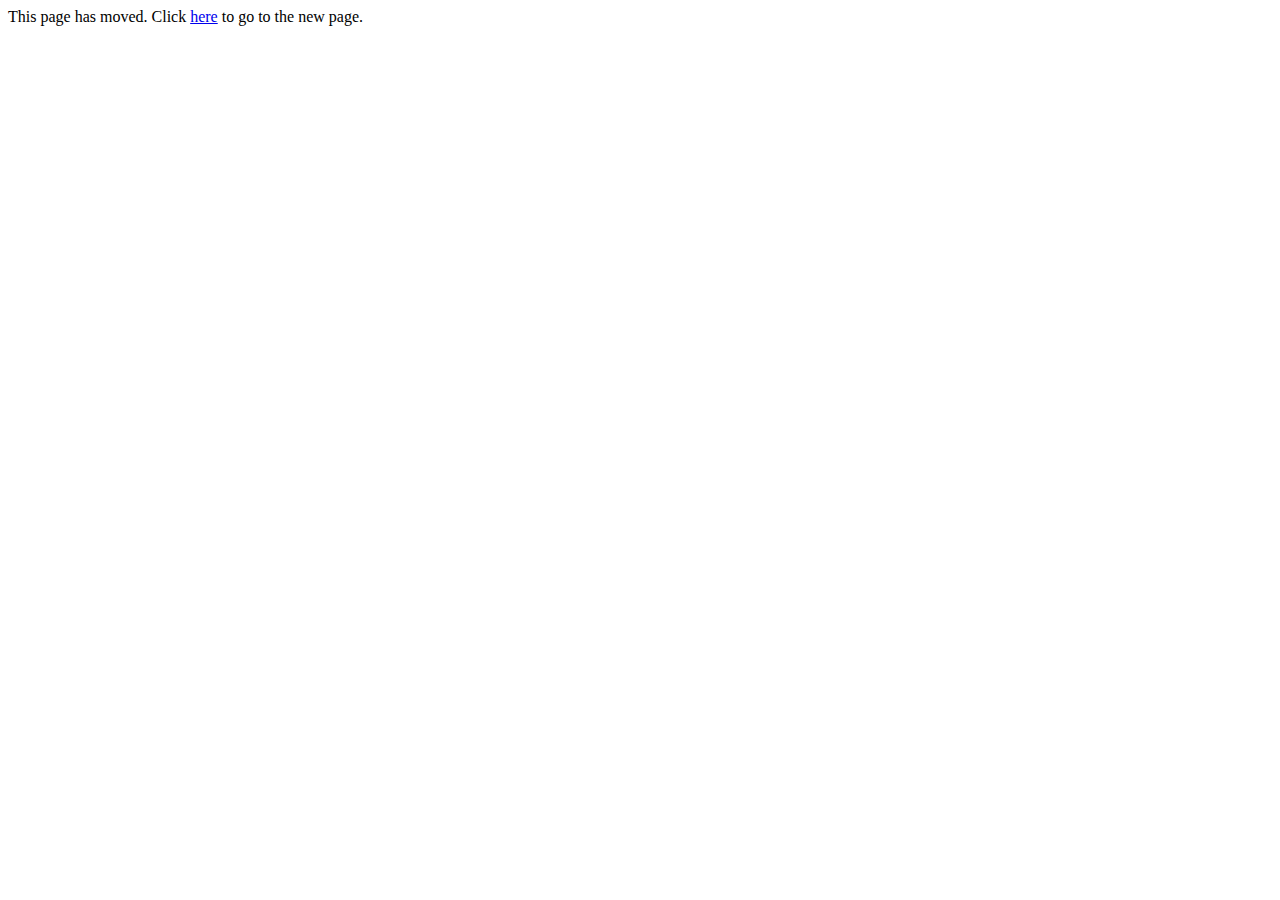
<file: index.html>
<html>
<head>
<meta http-equiv="refresh" content="2;url=CV/CV.pdf" />
<title>Page Moved</title>
</head>
<body>
This page has moved. Click <a href="CV/CV.pdf">here</a> to go to the new page.
</body>
</html>
</file>
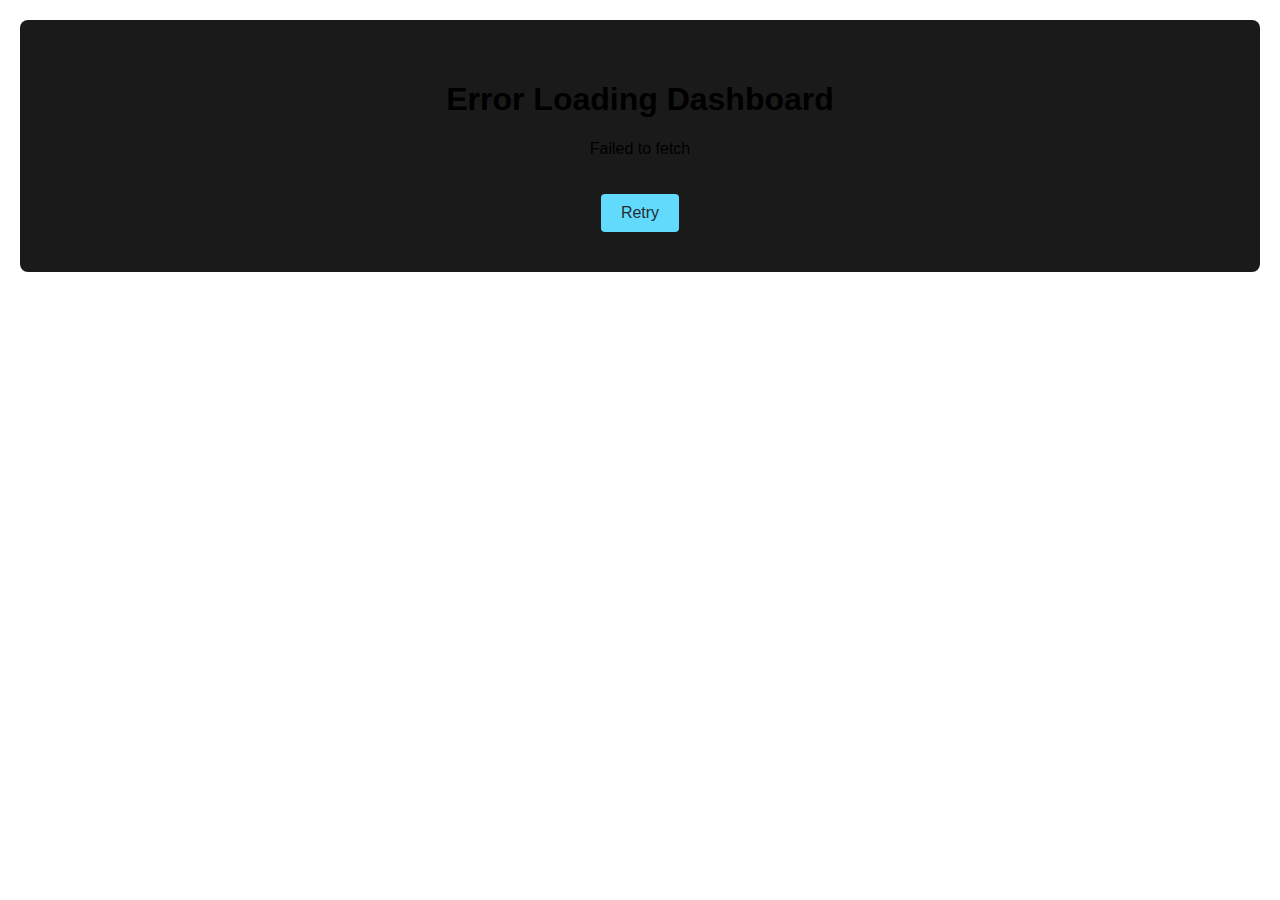
<file: my-chinese-dashboard/index.html>
<!doctype html><html lang="en"><head><meta charset="utf-8"/><link rel="icon" href="/my-chinese-dashboard/favicon.ico"/><meta name="viewport" content="width=device-width,initial-scale=1"/><meta name="theme-color" content="#000000"/><meta name="description" content="Web site created using create-react-app"/><link rel="apple-touch-icon" href="/my-chinese-dashboard/logo192.png"/><link rel="manifest" href="/my-chinese-dashboard/manifest.json"/><title>My Chinese dashboard</title><script defer="defer" src="/my-chinese-dashboard/static/js/main.e87ba52c.js"></script><link href="/my-chinese-dashboard/static/css/main.afdaaaa8.css" rel="stylesheet"></head><body><noscript>You need to enable JavaScript to run this app.</noscript><div id="root"></div></body></html>
</file>
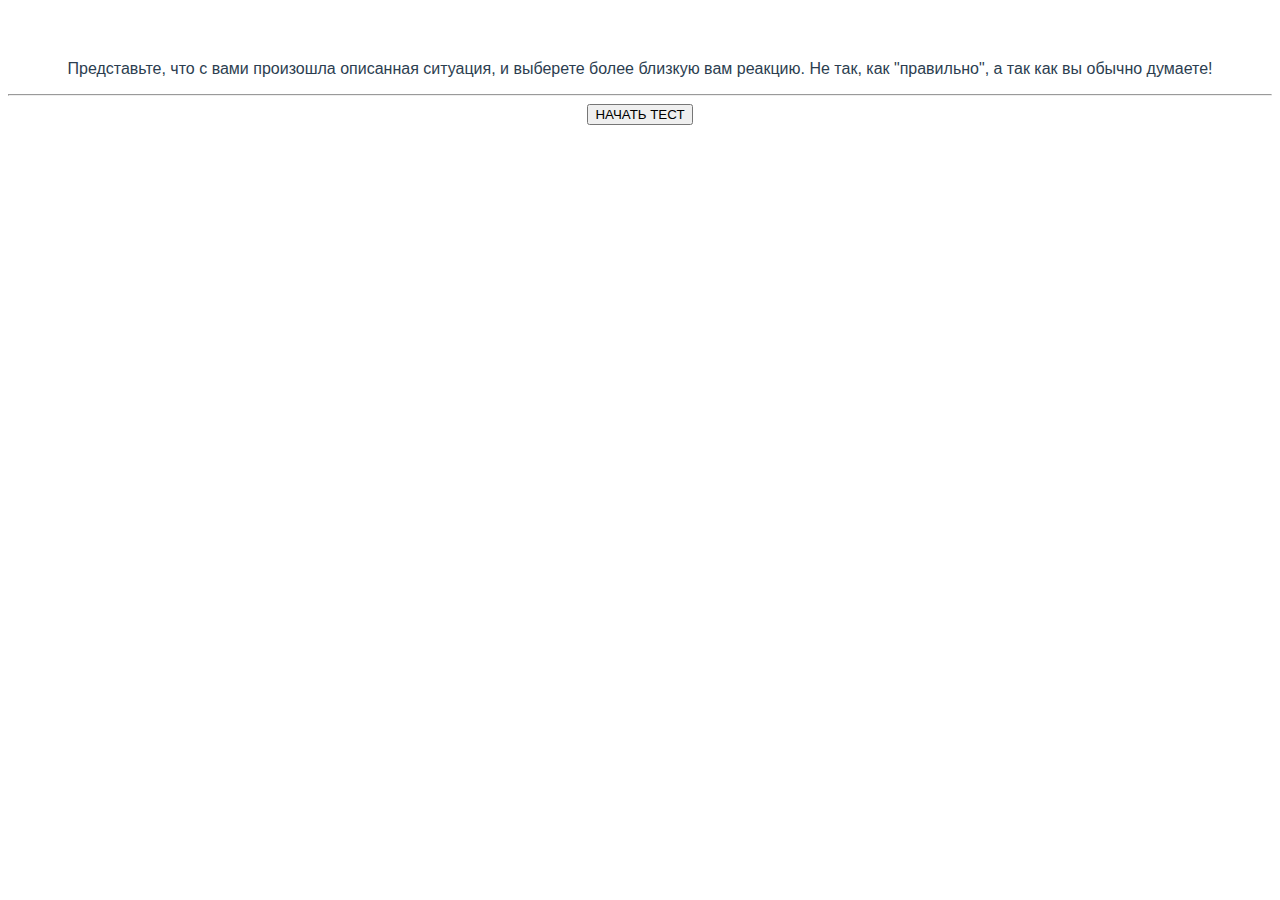
<file: optimism/index.html>
<!DOCTYPE html><html><head><meta charset=utf-8><meta http-equiv=X-UA-Compatible content="IE=edge"><meta name=viewport content="width=device-width,initial-scale=1"><link rel=icon href=/favicon.ico><title>Тест на оптимизм и стиль объяснений</title><link as=style href=/optimism/css/app.a23bfd1a.css rel=preload><link as=script href=/optimism/js/app.4274c8a6.js rel=preload><link as=script href=/optimism/js/vendors~app.4fd457d8.js rel=preload><link href=/optimism/css/app.a23bfd1a.css rel=stylesheet></head><body><noscript><strong>We're sorry but optimism.test doesn't work properly without JavaScript enabled. Please enable it to continue.</strong></noscript><div id=app></div><script type=text/javascript src=/optimism/js/vendors~app.4fd457d8.js></script><script type=text/javascript src=/js/app.4274c8a6.js></script></body></html>
</file>
<file: my-chinese-dashboard/static/css/main.afdaaaa8.css>
@charset "UTF-8";body{-webkit-font-smoothing:antialiased;-moz-osx-font-smoothing:grayscale;font-family:-apple-system,BlinkMacSystemFont,Segoe UI,Roboto,Oxygen,Ubuntu,Cantarell,Fira Sans,Droid Sans,Helvetica Neue,sans-serif;margin:0}code{font-family:source-code-pro,Menlo,Monaco,Consolas,Courier New,monospace}.react-calendar-heatmap .react-calendar-heatmap-small-text{font-size:5px}.react-calendar-heatmap rect:hover{stroke:#555}.react-calendar-heatmap .color-empty{fill:#eee}.react-calendar-heatmap .color-filled{fill:#8cc665}.react-calendar-heatmap .color-github-0{fill:#eee}.react-calendar-heatmap .color-github-1{fill:#d6e685}.react-calendar-heatmap .color-github-2{fill:#8cc665}.react-calendar-heatmap .color-github-3{fill:#44a340}.react-calendar-heatmap .color-github-4{fill:#1e6823}.react-calendar-heatmap .color-gitlab-0{fill:#ededed}.react-calendar-heatmap .color-gitlab-1{fill:#acd5f2}.react-calendar-heatmap .color-gitlab-2{fill:#7fa8d1}.react-calendar-heatmap .color-gitlab-3{fill:#49729b}.react-calendar-heatmap .color-gitlab-4{fill:#254e77}.App{background-color:#282c34;color:#fff;min-height:100vh;text-align:center}.App-header{align-items:center;display:flex;flex-direction:column;padding:20px}.App-logo{height:80px;margin-bottom:20px;pointer-events:none}.dashboard-section{box-shadow:0 4px 6px rgba(0,0,0,.1);margin:20px auto;max-width:1200px;padding:20px;width:90%}.deck-selector{margin:0 auto;max-width:600px;padding:0 20px;width:100%}.deck-select{color:#fff;font-size:16px}.error-container{background-color:#1a1a1a;border-radius:8px;margin:20px;padding:40px;text-align:center}.error-container button{background-color:#61dafb;border:none;border-radius:4px;color:#282c34;cursor:pointer;font-size:16px;margin-top:20px;padding:10px 20px}.error-container button:hover{background-color:#4fa8d5}.words-memorized{background-color:#1a1a1a;border-radius:4px;display:inline-block;font-size:1.2em;margin:20px 0;padding:10px}.loading-spinner{align-items:center;background-color:#1a1a1a;color:#fff;display:flex;flex-direction:column;height:100vh;justify-content:center}.spinner{-webkit-animation:spin 1s linear infinite;animation:spin 1s linear infinite;border:4px solid hsla(0,0%,100%,.1);border-radius:50%;border-top-color:#61dafb;height:50px;margin-bottom:20px;width:50px}@-webkit-keyframes spin{0%{-webkit-transform:rotate(0deg);transform:rotate(0deg)}to{-webkit-transform:rotate(1turn);transform:rotate(1turn)}}@keyframes spin{0%{-webkit-transform:rotate(0deg);transform:rotate(0deg)}to{-webkit-transform:rotate(1turn);transform:rotate(1turn)}}.progress-container{background-color:#1a1a1a;border-radius:8px;margin:20px auto;max-width:400px;padding:15px 20px;width:100%}.progress-info{align-items:center;color:#aaa;display:flex;font-size:1rem;justify-content:space-between;margin-bottom:8px}.progress-bar{background-color:#2a2a2a;border-radius:5px;height:10px;overflow:hidden}.progress-fill{background-color:#61dafb;border-radius:5px;box-shadow:0 0 10px rgba(97,218,251,.3);height:100%;transition:width .3s ease-in-out}.date-range-picker{background-color:#1a1a1a;border-radius:8px;margin-bottom:20px;padding:15px}.range-buttons{display:flex;flex-wrap:wrap;gap:10px;margin-bottom:15px}.range-buttons button{background-color:#2a2a2a;border:none;border-radius:4px;color:#aaa;cursor:pointer;padding:8px 16px;transition:all .2s ease}.range-buttons button:hover{background-color:#3a3a3a;color:#fff}.range-buttons button.active{background-color:#61dafb;color:#1a1a1a}.custom-range-picker{align-items:center;display:flex;flex-wrap:wrap;gap:20px}.date-picker-wrapper{align-items:center;display:flex;gap:10px}.date-picker-wrapper label{color:#aaa}.date-input{background-color:#2a2a2a;border:1px solid #3a3a3a;border-radius:4px;color:#fff;cursor:pointer;padding:8px;width:120px}.react-datepicker{background-color:#2a2a2a!important;border-color:#3a3a3a!important}.react-datepicker__header{background-color:#1a1a1a!important;border-bottom-color:#3a3a3a!important}.react-datepicker__current-month,.react-datepicker__day,.react-datepicker__day-name{color:#aaa!important}.react-datepicker__day:hover{background-color:#3a3a3a!important;color:#fff!important}.react-datepicker__day--in-range,.react-datepicker__day--keyboard-selected,.react-datepicker__day--selected{background-color:#61dafb!important;color:#1a1a1a!important}.react-datepicker__day--disabled{color:#555!important}.react-datepicker__navigation-icon:before{border-color:#aaa!important}.react-datepicker__navigation:hover :before{border-color:#fff!important}.widget-container{background-color:#2a2a2a;border-radius:8px;margin:.5rem auto;max-width:1900px;overflow-x:auto;padding:1rem;width:95%}.react-calendar-heatmap{margin:0 auto;width:100%!important}.dashboard-section{background-color:#1a1a1a;border-radius:8px;margin:.5rem auto;max-width:1900px;padding:1rem;width:95%}.color-empty{fill:#fff}.anki-color-scale-1{fill:#ffdcdc}.anki-color-scale-2{fill:#ffc8c8}.anki-color-scale-3{fill:#ffb4b4}.anki-color-scale-4{fill:#ff9696}.anki-color-scale-5{fill:#ff7878}.anki-color-scale-6{fill:#ff5a5a}.anki-color-scale-7{fill:#ff3c3c}.anki-color-scale-8{fill:#ff1e1e}.anki-color-scale-9{fill:red}.mistake-color-scale-1{fill:#ffdcdc}.mistake-color-scale-2{fill:#ffc8c8}.mistake-color-scale-3{fill:#ffb4b4}.mistake-color-scale-4{fill:#ff9696}.mistake-color-scale-5{fill:#ff7878}.mistake-color-scale-6{fill:#ff5a5a}.mistake-color-scale-7{fill:#ff3c3c}.mistake-color-scale-8{fill:#ff1e1e}.mistake-color-scale-9{fill:red}.react-calendar-heatmap .react-calendar-heatmap-all-weeks,.react-calendar-heatmap .react-calendar-heatmap-month-labels{width:100%}.react-calendar-heatmap svg{height:auto;width:100%}.react-calendar-heatmap text{fill:#aaa;font-size:10px}.react-calendar-heatmap rect:hover{stroke:#fff;stroke-width:1px;opacity:.9}.react-datepicker__month-read-view--down-arrow,.react-datepicker__month-year-read-view--down-arrow,.react-datepicker__navigation-icon:before,.react-datepicker__year-read-view--down-arrow{border-color:#ccc;border-style:solid;border-width:3px 3px 0 0;content:"";display:block;height:9px;position:absolute;top:6px;width:9px}.react-datepicker-wrapper{border:0;display:inline-block;padding:0}.react-datepicker{background-color:#fff;border:1px solid #aeaeae;border-radius:.3rem;color:#000;display:inline-block;font-family:Helvetica Neue,helvetica,arial,sans-serif;font-size:.8rem;line-height:normal;position:relative}.react-datepicker--time-only .react-datepicker__time-container{border-left:0}.react-datepicker--time-only .react-datepicker__time,.react-datepicker--time-only .react-datepicker__time-box{border-bottom-left-radius:.3rem;border-bottom-right-radius:.3rem}.react-datepicker-popper{line-height:0;z-index:1}.react-datepicker-popper .react-datepicker__triangle{stroke:#aeaeae}.react-datepicker-popper[data-placement^=bottom] .react-datepicker__triangle{fill:#f0f0f0;color:#f0f0f0}.react-datepicker-popper[data-placement^=top] .react-datepicker__triangle{fill:#fff;color:#fff}.react-datepicker__header{background-color:#f0f0f0;border-bottom:1px solid #aeaeae;border-top-left-radius:.3rem;padding:8px 0;position:relative;text-align:center}.react-datepicker__header--time{padding-bottom:8px;padding-left:5px;padding-right:5px}.react-datepicker__header--time:not(.react-datepicker__header--time--only){border-top-left-radius:0}.react-datepicker__header:not(.react-datepicker__header--has-time-select){border-top-right-radius:.3rem}.react-datepicker__month-dropdown-container--scroll,.react-datepicker__month-dropdown-container--select,.react-datepicker__month-year-dropdown-container--scroll,.react-datepicker__month-year-dropdown-container--select,.react-datepicker__year-dropdown-container--scroll,.react-datepicker__year-dropdown-container--select{display:inline-block;margin:0 15px}.react-datepicker-time__header,.react-datepicker-year-header,.react-datepicker__current-month{color:#000;font-size:.944rem;font-weight:700;margin-top:0}h2.react-datepicker__current-month{margin:0;padding:0}.react-datepicker-time__header{overflow:hidden;text-overflow:ellipsis;white-space:nowrap}.react-datepicker__navigation{align-items:center;background:none;border:none;cursor:pointer;display:flex;height:32px;justify-content:center;overflow:hidden;padding:0;position:absolute;text-align:center;text-indent:-999em;top:2px;width:32px;z-index:1}.react-datepicker__navigation--previous{left:2px}.react-datepicker__navigation--next{right:2px}.react-datepicker__navigation--next--with-time:not(.react-datepicker__navigation--next--with-today-button){right:85px}.react-datepicker__navigation--years{display:block;margin-left:auto;margin-right:auto;position:relative;top:0}.react-datepicker__navigation--years-previous{top:4px}.react-datepicker__navigation--years-upcoming{top:-4px}.react-datepicker__navigation:hover :before{border-color:#a6a6a6}.react-datepicker__navigation-icon{font-size:20px;position:relative;top:-1px;width:0}.react-datepicker__navigation-icon--next{left:-2px}.react-datepicker__navigation-icon--next:before{left:-7px;-webkit-transform:rotate(45deg);transform:rotate(45deg)}.react-datepicker__navigation-icon--previous{right:-2px}.react-datepicker__navigation-icon--previous:before{right:-7px;-webkit-transform:rotate(225deg);transform:rotate(225deg)}.react-datepicker__month-container{float:left}.react-datepicker__year{margin:.4rem;text-align:center}.react-datepicker__year-wrapper{display:flex;flex-wrap:wrap;max-width:180px}.react-datepicker__year .react-datepicker__year-text{display:inline-block;margin:2px;width:4rem}.react-datepicker__month{margin:.4rem;text-align:center}.react-datepicker__month .react-datepicker__month-text,.react-datepicker__month .react-datepicker__quarter-text{display:inline-block;margin:2px;width:4rem}.react-datepicker__input-time-container{clear:both;float:left;margin:5px 0 10px 15px;text-align:left;width:100%}.react-datepicker__input-time-container .react-datepicker-time__caption,.react-datepicker__input-time-container .react-datepicker-time__input-container{display:inline-block}.react-datepicker__input-time-container .react-datepicker-time__input-container .react-datepicker-time__input{display:inline-block;margin-left:10px}.react-datepicker__input-time-container .react-datepicker-time__input-container .react-datepicker-time__input input{width:auto}.react-datepicker__input-time-container .react-datepicker-time__input-container .react-datepicker-time__input input[type=time]::-webkit-inner-spin-button,.react-datepicker__input-time-container .react-datepicker-time__input-container .react-datepicker-time__input input[type=time]::-webkit-outer-spin-button{-webkit-appearance:none;margin:0}.react-datepicker__input-time-container .react-datepicker-time__input-container .react-datepicker-time__input input[type=time]{-moz-appearance:textfield}.react-datepicker__input-time-container .react-datepicker-time__input-container .react-datepicker-time__delimiter{display:inline-block;margin-left:5px}.react-datepicker__time-container{border-left:1px solid #aeaeae;float:right;width:85px}.react-datepicker__time-container--with-today-button{border:1px solid #aeaeae;border-radius:.3rem;display:inline;position:absolute;right:-87px;top:0}.react-datepicker__time-container .react-datepicker__time{background:#fff;border-bottom-right-radius:.3rem;position:relative}.react-datepicker__time-container .react-datepicker__time .react-datepicker__time-box{border-bottom-right-radius:.3rem;margin:0 auto;overflow-x:hidden;text-align:center;width:85px}.react-datepicker__time-container .react-datepicker__time .react-datepicker__time-box ul.react-datepicker__time-list{box-sizing:initial;height:calc(195px + .85rem);list-style:none;margin:0;overflow-y:scroll;padding-left:0;padding-right:0;width:100%}.react-datepicker__time-container .react-datepicker__time .react-datepicker__time-box ul.react-datepicker__time-list li.react-datepicker__time-list-item{height:30px;padding:5px 10px;white-space:nowrap}.react-datepicker__time-container .react-datepicker__time .react-datepicker__time-box ul.react-datepicker__time-list li.react-datepicker__time-list-item:hover{background-color:#f0f0f0;cursor:pointer}.react-datepicker__time-container .react-datepicker__time .react-datepicker__time-box ul.react-datepicker__time-list li.react-datepicker__time-list-item--selected{background-color:#216ba5;color:#fff;font-weight:700}.react-datepicker__time-container .react-datepicker__time .react-datepicker__time-box ul.react-datepicker__time-list li.react-datepicker__time-list-item--selected:hover{background-color:#216ba5}.react-datepicker__time-container .react-datepicker__time .react-datepicker__time-box ul.react-datepicker__time-list li.react-datepicker__time-list-item--disabled{color:#ccc}.react-datepicker__time-container .react-datepicker__time .react-datepicker__time-box ul.react-datepicker__time-list li.react-datepicker__time-list-item--disabled:hover{background-color:initial;cursor:default}.react-datepicker__week-number{color:#ccc;display:inline-block;line-height:1.7rem;margin:.166rem;text-align:center;width:1.7rem}.react-datepicker__week-number.react-datepicker__week-number--clickable{cursor:pointer}.react-datepicker__week-number.react-datepicker__week-number--clickable:not(.react-datepicker__week-number--selected):hover{background-color:#f0f0f0;border-radius:.3rem}.react-datepicker__week-number--selected{background-color:#216ba5;border-radius:.3rem;color:#fff}.react-datepicker__week-number--selected:hover{background-color:#1d5d90}.react-datepicker__day-names{margin-bottom:-8px;white-space:nowrap}.react-datepicker__week{white-space:nowrap}.react-datepicker__day,.react-datepicker__day-name,.react-datepicker__time-name{color:#000;display:inline-block;line-height:1.7rem;margin:.166rem;text-align:center;width:1.7rem}.react-datepicker__day,.react-datepicker__month-text,.react-datepicker__quarter-text,.react-datepicker__year-text{cursor:pointer}.react-datepicker__day:not([aria-disabled=true]):hover,.react-datepicker__month-text:not([aria-disabled=true]):hover,.react-datepicker__quarter-text:not([aria-disabled=true]):hover,.react-datepicker__year-text:not([aria-disabled=true]):hover{background-color:#f0f0f0;border-radius:.3rem}.react-datepicker__day--today,.react-datepicker__month-text--today,.react-datepicker__quarter-text--today,.react-datepicker__year-text--today{font-weight:700}.react-datepicker__day--highlighted,.react-datepicker__month-text--highlighted,.react-datepicker__quarter-text--highlighted,.react-datepicker__year-text--highlighted{background-color:#3dcc4a;border-radius:.3rem;color:#fff}.react-datepicker__day--highlighted:not([aria-disabled=true]):hover,.react-datepicker__month-text--highlighted:not([aria-disabled=true]):hover,.react-datepicker__quarter-text--highlighted:not([aria-disabled=true]):hover,.react-datepicker__year-text--highlighted:not([aria-disabled=true]):hover{background-color:#32be3f}.react-datepicker__day--highlighted-custom-1,.react-datepicker__month-text--highlighted-custom-1,.react-datepicker__quarter-text--highlighted-custom-1,.react-datepicker__year-text--highlighted-custom-1{color:#f0f}.react-datepicker__day--highlighted-custom-2,.react-datepicker__month-text--highlighted-custom-2,.react-datepicker__quarter-text--highlighted-custom-2,.react-datepicker__year-text--highlighted-custom-2{color:green}.react-datepicker__day--holidays,.react-datepicker__month-text--holidays,.react-datepicker__quarter-text--holidays,.react-datepicker__year-text--holidays{background-color:#ff6803;border-radius:.3rem;color:#fff;position:relative}.react-datepicker__day--holidays .overlay,.react-datepicker__month-text--holidays .overlay,.react-datepicker__quarter-text--holidays .overlay,.react-datepicker__year-text--holidays .overlay{background-color:#333;border-radius:4px;bottom:100%;color:#fff;left:50%;opacity:0;padding:4px;position:absolute;-webkit-transform:translateX(-50%);transform:translateX(-50%);transition:visibility 0s,opacity .3s ease-in-out;visibility:hidden;white-space:nowrap}.react-datepicker__day--holidays:not([aria-disabled=true]):hover,.react-datepicker__month-text--holidays:not([aria-disabled=true]):hover,.react-datepicker__quarter-text--holidays:not([aria-disabled=true]):hover,.react-datepicker__year-text--holidays:not([aria-disabled=true]):hover{background-color:#cf5300}.react-datepicker__day--holidays:hover .overlay,.react-datepicker__month-text--holidays:hover .overlay,.react-datepicker__quarter-text--holidays:hover .overlay,.react-datepicker__year-text--holidays:hover .overlay{opacity:1;visibility:visible}.react-datepicker__day--in-range,.react-datepicker__day--in-selecting-range,.react-datepicker__day--selected,.react-datepicker__month-text--in-range,.react-datepicker__month-text--in-selecting-range,.react-datepicker__month-text--selected,.react-datepicker__quarter-text--in-range,.react-datepicker__quarter-text--in-selecting-range,.react-datepicker__quarter-text--selected,.react-datepicker__year-text--in-range,.react-datepicker__year-text--in-selecting-range,.react-datepicker__year-text--selected{background-color:#216ba5;border-radius:.3rem;color:#fff}.react-datepicker__day--in-range:not([aria-disabled=true]):hover,.react-datepicker__day--in-selecting-range:not([aria-disabled=true]):hover,.react-datepicker__day--selected:not([aria-disabled=true]):hover,.react-datepicker__month-text--in-range:not([aria-disabled=true]):hover,.react-datepicker__month-text--in-selecting-range:not([aria-disabled=true]):hover,.react-datepicker__month-text--selected:not([aria-disabled=true]):hover,.react-datepicker__quarter-text--in-range:not([aria-disabled=true]):hover,.react-datepicker__quarter-text--in-selecting-range:not([aria-disabled=true]):hover,.react-datepicker__quarter-text--selected:not([aria-disabled=true]):hover,.react-datepicker__year-text--in-range:not([aria-disabled=true]):hover,.react-datepicker__year-text--in-selecting-range:not([aria-disabled=true]):hover,.react-datepicker__year-text--selected:not([aria-disabled=true]):hover{background-color:#1d5d90}.react-datepicker__day--keyboard-selected,.react-datepicker__month-text--keyboard-selected,.react-datepicker__quarter-text--keyboard-selected,.react-datepicker__year-text--keyboard-selected{background-color:#bad9f1;border-radius:.3rem;color:#000}.react-datepicker__day--keyboard-selected:not([aria-disabled=true]):hover,.react-datepicker__month-text--keyboard-selected:not([aria-disabled=true]):hover,.react-datepicker__quarter-text--keyboard-selected:not([aria-disabled=true]):hover,.react-datepicker__year-text--keyboard-selected:not([aria-disabled=true]):hover{background-color:#1d5d90}.react-datepicker__day--in-selecting-range:not(.react-datepicker__day--in-range,.react-datepicker__month-text--in-range,.react-datepicker__quarter-text--in-range,.react-datepicker__year-text--in-range),.react-datepicker__month-text--in-selecting-range:not(.react-datepicker__day--in-range,.react-datepicker__month-text--in-range,.react-datepicker__quarter-text--in-range,.react-datepicker__year-text--in-range),.react-datepicker__quarter-text--in-selecting-range:not(.react-datepicker__day--in-range,.react-datepicker__month-text--in-range,.react-datepicker__quarter-text--in-range,.react-datepicker__year-text--in-range),.react-datepicker__year-text--in-selecting-range:not(.react-datepicker__day--in-range,.react-datepicker__month-text--in-range,.react-datepicker__quarter-text--in-range,.react-datepicker__year-text--in-range){background-color:rgba(33,107,165,.5)}.react-datepicker__month--selecting-range .react-datepicker__day--in-range:not(.react-datepicker__day--in-selecting-range,.react-datepicker__month-text--in-selecting-range,.react-datepicker__quarter-text--in-selecting-range,.react-datepicker__year-text--in-selecting-range),.react-datepicker__month--selecting-range .react-datepicker__month-text--in-range:not(.react-datepicker__day--in-selecting-range,.react-datepicker__month-text--in-selecting-range,.react-datepicker__quarter-text--in-selecting-range,.react-datepicker__year-text--in-selecting-range),.react-datepicker__month--selecting-range .react-datepicker__quarter-text--in-range:not(.react-datepicker__day--in-selecting-range,.react-datepicker__month-text--in-selecting-range,.react-datepicker__quarter-text--in-selecting-range,.react-datepicker__year-text--in-selecting-range),.react-datepicker__month--selecting-range .react-datepicker__year-text--in-range:not(.react-datepicker__day--in-selecting-range,.react-datepicker__month-text--in-selecting-range,.react-datepicker__quarter-text--in-selecting-range,.react-datepicker__year-text--in-selecting-range),.react-datepicker__year--selecting-range .react-datepicker__day--in-range:not(.react-datepicker__day--in-selecting-range,.react-datepicker__month-text--in-selecting-range,.react-datepicker__quarter-text--in-selecting-range,.react-datepicker__year-text--in-selecting-range),.react-datepicker__year--selecting-range .react-datepicker__month-text--in-range:not(.react-datepicker__day--in-selecting-range,.react-datepicker__month-text--in-selecting-range,.react-datepicker__quarter-text--in-selecting-range,.react-datepicker__year-text--in-selecting-range),.react-datepicker__year--selecting-range .react-datepicker__quarter-text--in-range:not(.react-datepicker__day--in-selecting-range,.react-datepicker__month-text--in-selecting-range,.react-datepicker__quarter-text--in-selecting-range,.react-datepicker__year-text--in-selecting-range),.react-datepicker__year--selecting-range .react-datepicker__year-text--in-range:not(.react-datepicker__day--in-selecting-range,.react-datepicker__month-text--in-selecting-range,.react-datepicker__quarter-text--in-selecting-range,.react-datepicker__year-text--in-selecting-range){background-color:#f0f0f0;color:#000}.react-datepicker__day--disabled,.react-datepicker__month-text--disabled,.react-datepicker__quarter-text--disabled,.react-datepicker__year-text--disabled{color:#ccc;cursor:default}.react-datepicker__day--disabled .overlay,.react-datepicker__month-text--disabled .overlay,.react-datepicker__quarter-text--disabled .overlay,.react-datepicker__year-text--disabled .overlay{background-color:#333;border-radius:4px;bottom:70%;color:#fff;left:50%;opacity:0;padding:4px;position:absolute;-webkit-transform:translateX(-50%);transform:translateX(-50%);transition:visibility 0s,opacity .3s ease-in-out;visibility:hidden;white-space:nowrap}.react-datepicker__input-container{display:inline-block;position:relative;width:100%}.react-datepicker__input-container .react-datepicker__calendar-icon{box-sizing:initial;padding:.5rem;position:absolute}.react-datepicker__view-calendar-icon input{padding:6px 10px 5px 25px}.react-datepicker__month-read-view,.react-datepicker__month-year-read-view,.react-datepicker__year-read-view{border:1px solid transparent;border-radius:.3rem;position:relative}.react-datepicker__month-read-view:hover,.react-datepicker__month-year-read-view:hover,.react-datepicker__year-read-view:hover{cursor:pointer}.react-datepicker__month-read-view:hover .react-datepicker__month-read-view--down-arrow,.react-datepicker__month-read-view:hover .react-datepicker__year-read-view--down-arrow,.react-datepicker__month-year-read-view:hover .react-datepicker__month-read-view--down-arrow,.react-datepicker__month-year-read-view:hover .react-datepicker__year-read-view--down-arrow,.react-datepicker__year-read-view:hover .react-datepicker__month-read-view--down-arrow,.react-datepicker__year-read-view:hover .react-datepicker__year-read-view--down-arrow{border-top-color:#b3b3b3}.react-datepicker__month-read-view--down-arrow,.react-datepicker__month-year-read-view--down-arrow,.react-datepicker__year-read-view--down-arrow{right:-16px;top:0;-webkit-transform:rotate(135deg);transform:rotate(135deg)}.react-datepicker__month-dropdown,.react-datepicker__month-year-dropdown,.react-datepicker__year-dropdown{background-color:#f0f0f0;border:1px solid #aeaeae;border-radius:.3rem;left:25%;position:absolute;text-align:center;top:30px;width:50%;z-index:1}.react-datepicker__month-dropdown:hover,.react-datepicker__month-year-dropdown:hover,.react-datepicker__year-dropdown:hover{cursor:pointer}.react-datepicker__month-dropdown--scrollable,.react-datepicker__month-year-dropdown--scrollable,.react-datepicker__year-dropdown--scrollable{height:150px;overflow-y:scroll}.react-datepicker__month-option,.react-datepicker__month-year-option,.react-datepicker__year-option{display:block;line-height:20px;margin-left:auto;margin-right:auto;width:100%}.react-datepicker__month-option:first-of-type,.react-datepicker__month-year-option:first-of-type,.react-datepicker__year-option:first-of-type{border-top-left-radius:.3rem;border-top-right-radius:.3rem}.react-datepicker__month-option:last-of-type,.react-datepicker__month-year-option:last-of-type,.react-datepicker__year-option:last-of-type{border-bottom-left-radius:.3rem;border-bottom-right-radius:.3rem;-webkit-user-select:none;user-select:none}.react-datepicker__month-option:hover,.react-datepicker__month-year-option:hover,.react-datepicker__year-option:hover{background-color:#ccc}.react-datepicker__month-option:hover .react-datepicker__navigation--years-upcoming,.react-datepicker__month-year-option:hover .react-datepicker__navigation--years-upcoming,.react-datepicker__year-option:hover .react-datepicker__navigation--years-upcoming{border-bottom-color:#b3b3b3}.react-datepicker__month-option:hover .react-datepicker__navigation--years-previous,.react-datepicker__month-year-option:hover .react-datepicker__navigation--years-previous,.react-datepicker__year-option:hover .react-datepicker__navigation--years-previous{border-top-color:#b3b3b3}.react-datepicker__month-option--selected,.react-datepicker__month-year-option--selected,.react-datepicker__year-option--selected{left:15px;position:absolute}.react-datepicker__close-icon{background-color:initial;border:0;cursor:pointer;display:table-cell;height:100%;outline:0;padding:0 6px 0 0;position:absolute;right:0;top:0;vertical-align:middle}.react-datepicker__close-icon:after{background-color:#216ba5;border-radius:50%;color:#fff;content:"×";cursor:pointer;display:table-cell;font-size:12px;height:16px;line-height:1;padding:2px;text-align:center;vertical-align:middle;width:16px}.react-datepicker__close-icon--disabled{cursor:default}.react-datepicker__close-icon--disabled:after{background-color:#ccc;cursor:default}.react-datepicker__today-button{background:#f0f0f0;border-top:1px solid #aeaeae;clear:left;cursor:pointer;font-weight:700;padding:5px 0;text-align:center}.react-datepicker__portal{align-items:center;background-color:rgba(0,0,0,.8);display:flex;height:100vh;justify-content:center;left:0;position:fixed;top:0;width:100vw;z-index:2147483647}.react-datepicker__portal .react-datepicker__day,.react-datepicker__portal .react-datepicker__day-name,.react-datepicker__portal .react-datepicker__time-name{line-height:3rem;width:3rem}@media (max-height:550px),(max-width:400px){.react-datepicker__portal .react-datepicker__day,.react-datepicker__portal .react-datepicker__day-name,.react-datepicker__portal .react-datepicker__time-name{line-height:2rem;width:2rem}}.react-datepicker__portal .react-datepicker-time__header,.react-datepicker__portal .react-datepicker__current-month{font-size:1.44rem}.react-datepicker__children-container{height:auto;margin:.4rem;padding-left:.2rem;padding-right:.2rem;width:13.8rem}.react-datepicker__aria-live{border:0;-webkit-clip-path:circle(0);clip-path:circle(0);height:1px;margin:-1px;overflow:hidden;padding:0;position:absolute;white-space:nowrap;width:1px}.react-datepicker__calendar-icon{height:1em;vertical-align:-.125em;width:1em}
/*# sourceMappingURL=main.afdaaaa8.css.map*/
</file>
